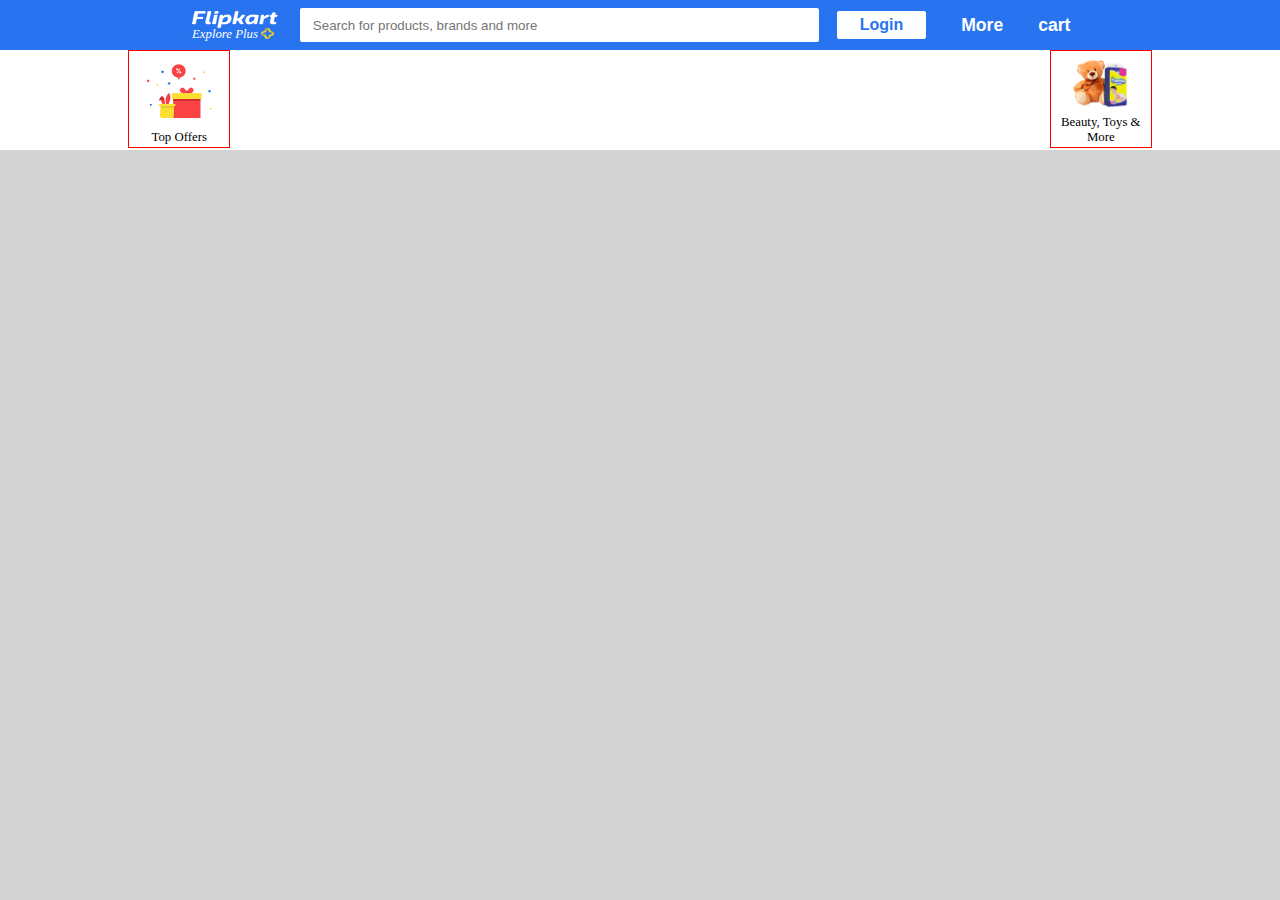
<file: index.html>
<!DOCTYPE html>
<html lang="en">
  <head>
    <meta charset="utf-8" />
    <meta name="viewport" content="width=device-width, initial-scale=1" />
    <link rel="stylesheet" href="style.css" />
    <link rel="stylesheet" href="https://cdnjs.cloudflare.com/ajax/libs/font-awesome/4.0.0/css/font-awesome.css" integrity="sha512-72McA95q/YhjwmWFMGe8RI3aZIMCTJWPBbV8iQY3jy1z9+bi6+jHnERuNrDPo/WGYEzzNs4WdHNyyEr/yXJ9pA==" crossorigin="anonymous" referrerpolicy="no-referrer" />
    <title>Flipkart</title>
  </head>
  <body>
    <nav class="main_Nav">
      <div class="header">
        <div class="logo">
          <div class="img-1">
            <img
              style="height: 100%; width: 80%"
              src="/img/flipkart-plus_logo.png"
              alt=""
            />
          </div>
          <div class="img-2">
            <span>Explore Plus </span>
            <img
              src="/img/plus_logo.png"
              style="height: 100%; width: 12%"
              alt=""
            />
          </div>
        </div>
        <div class="search_bar">
          <div class="search_input">
            <input
              type="text"
              placeholder="Search for products, brands and more"
            />
          </div>
          <div class="search_icon">
            <i class="fa fa-search"></i>
          </div>
        </div>
        <div class="sub_menu">
          <div class="login">
            <button>Login</button>
          </div>
          <div class="more">
            <button>More <i class="fa fa-angle-down"></i></button>
          </div>
          <div class="cart">
            <button><i class="fa fa-shopping-cart"></i> cart</button>
          </div>
        </div>
      </div>
    </nav>

    <div class="header_card">
      <div class="card_main">
        <div class="card">
          <div class="card_img">
            <img style="height: 100%; width: 100%;" src="/img/top_offer.png" alt="">
          </div>
          <div class="card_text">
            <p>Top Offers</p>
          </div>
        </div>
        <div class="card">
          <div class="card_img">
            <img style="height: 100%; width: 80%;" src="/img/Beauty, Toys & More.png" alt="">
          </div>
          <div class="card_text">
            <p>Beauty, Toys & More <i class="fa fa-angle-down"></i></p>
          </div>
        </div> 
        <!-- <div class="card">
          <div class="card_img">
            <img style="height: 100%; width: 100%;" src="/img/Grocery.png" alt="">
          </div>
          <div class="card_text">
            <p>Grocery</p>
          </div>
        </div>
        <div class="card">
          <div class="card_img">
            <img style="height: 100%; width: 100%;" src="/img/Mobiles.png" alt="">
          </div>
          <div class="card_text">
            <p>Mobiles</p>
          </div>
        </div>
        <div class="card">
          <div class="card_img">
            <img style="height: 100%; width: 100%;" src="/img/Fashion.png" alt="">
          </div>
          <div class="card_text">
            <p>Fashion <i class="fa fa-angle-down"></i></p>
          </div>
        </div>
        <div class="card">
          <div class="card_img">
            <img style="height: 100%; width: 100%;" src="/img/Electronics.png" alt="">
          </div>
          <div class="card_text">
            <p>Electronics <i class="fa fa-angle-down"></i></p>
          </div>
        </div>
        <div class="card">
          <div class="card_img">
            <img style="height: 100%; width: 100%;" src="/img/Home.jpg" alt="">
          </div>
          <div class="card_text">
            <p>Home <i class="fa fa-angle-down"></i></p>
          </div>
        </div>
        <div class="card">
          <div class="card_img">
            <img style="height: 100%; width: 100%;" src="/img/Appliances.png" alt="">
          </div>
          <div class="card_text">
            <p>Appliances <i class="fa fa-angle-down"></i></p>
          </div>
        </div>
        <div class="card">
          <div class="card_img">
            <img style="height: 100%; width: 100%;" src="/img/Travel.png" alt="">
          </div>
          <div class="card_text">
            <p>Travel</p>
          </div>
        </div>
        -->
        
      </div>
    </div>
  </body>
</html>
</file>
<file: style.css>
*{
    margin: 0;
    padding: 0;
    box-sizing: border-box;
}
body{
    background-color: lightgray;
}
.main_Nav{
    height: 50px;
    width: 100vw;
    background-color: #2874f0;
    padding:0.5em 0;
}
.header{
    display: flex;
    width: 70%;
    height: 100%;
    margin: 0 auto;
}
.logo{
    width: 12%;
    display: flex;
    flex-direction: column;
    justify-content: center;
    cursor: pointer;
}
.logo .img-1
{
    height: 50%;
}

.logo .img-2
{
    height: 30%;
    font-size: 0.8rem;
    line-height: 1px;
    color: white;
    font-style: italic;
}
.search_bar{
    width: 58%;
    display: flex;
    position: relative;
}
.search_input {
    width: 100%;
    height: 100%;
    border-radius: 2px;
}
.search_icon{
    position: absolute;
    right: 1%;
    top: 50%;
    font-size: 1.4rem;
    color: #2874f0;
    transform: translate(-1%,-50%);
    cursor: pointer;
}
.search_input input{
    width: 100%;
    height: 100%;
    outline: none;
    border:0;
    padding-left:1em;
    border-radius: 2px;
} 
.sub_menu{
    width: 30%;
    display: flex;
    justify-content: space-around;
}
.login{
    width: 33.33%;
    display: flex;
    align-items: center;
}
.more,.cart{
    display: flex;
    align-items: center;
}
.login button{
    height: 80%;
    width: 100%;
    background: white;
    border: 0;
    color: #2874f0;
    font-weight: 600;
    font-size: 1rem;
    border-radius: 2px;
    cursor: pointer;
}
.more button,
.cart button{
    color: white;
    font-weight: 600;
    font-size: 1.1rem;
    
}

.more button,
.cart button{
    background: none;
    outline: none;
    border: none;
    cursor: pointer;
}
.header_card{
    width: 100vw;
    height: 100px;
    background-color: white;
}
.card_main{
    width: 80%;
    /* height: 100%; */
    display: flex;
    justify-content: space-between;
    align-items: center;
    margin: 0 auto;
    /* padding: 0.3em 0.5em; */
}
.card{
    border: 1px solid red;
    width: 10%;
    height: 80%;
    display: flex;
    flex-direction: column;
    padding: 0.1em;
    align-items: center;
    cursor: pointer;
}
.card_img{
    width: 80%;
    height: 75%;
    display: flex;
    justify-content: center;
    
}
.card_text{
    width: 100%;
    height: 25%;
    font-size: 0.8rem;
    text-align: center;
}
</file>
